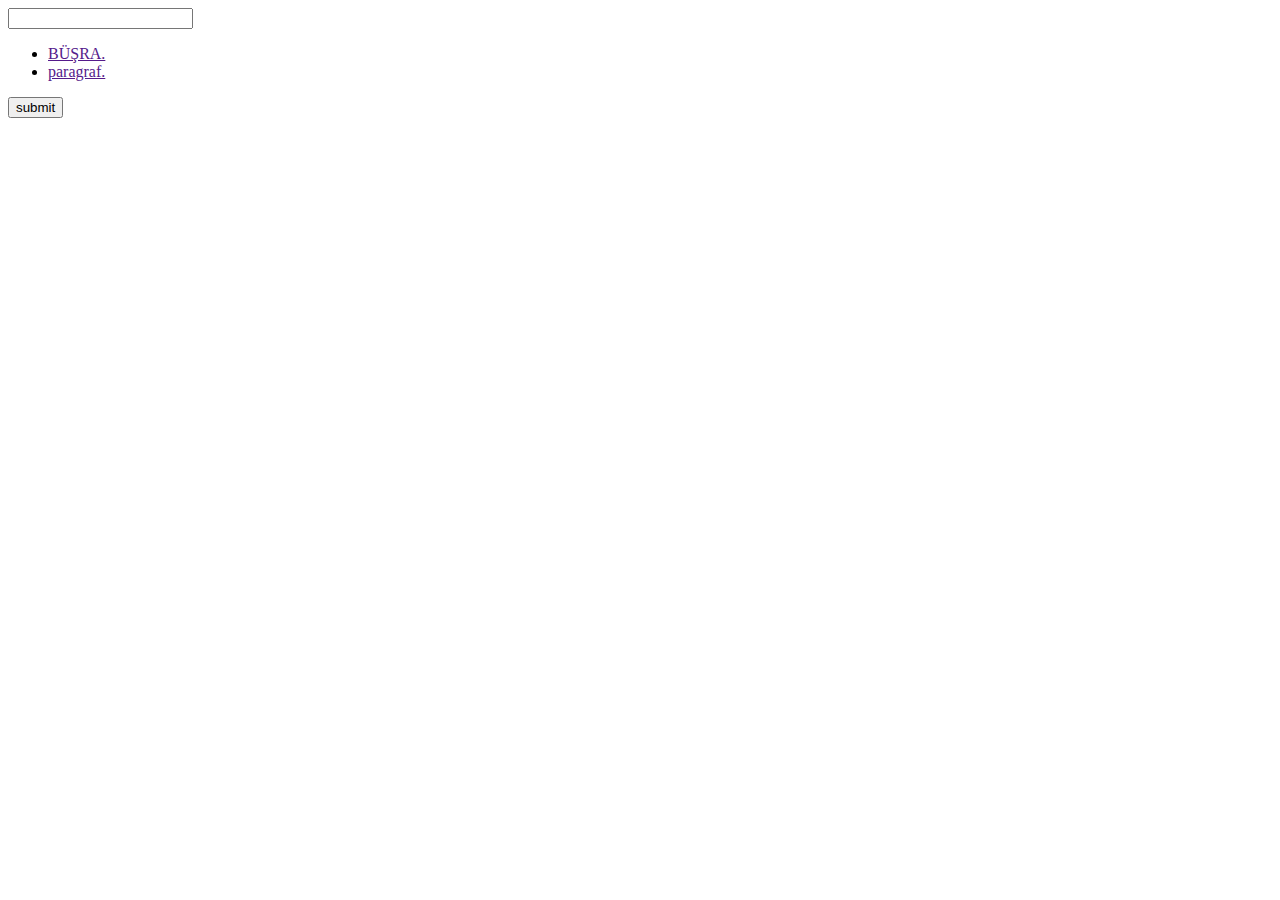
<file: loginForm.html>
<!DOCTYPE html>
<html lang="en">
  <head>
    <meta charset="utf-8" />
    <link rel="icon" href="%PUBLIC_URL%/favicon.ico" />
    <meta name="viewport" content="width=device-width, initial-scale=1" />
    <meta name="theme-color" content="#000000" />
    <meta
      name="description"
      content="Web site created using create-react-app"
    />
    <link rel="apple-touch-icon" href="%PUBLIC_URL%/logo192.png" />
    <link rel="manifest" href="%PUBLIC_URL%/manifest.json" />
    <title>REACT APP GIT DEGSİKLİK</title>
    <link href="https://cdn.jsdelivr.net/npm/bootstrap@5.3.0/dist/css/bootstrap.min.css" rel="stylesheet" integrity="sha384-9ndCyUaIbzAi2FUVXJi0CjmCapSmO7SnpJef0486qhLnuZ2cdeRhO02iuK6FUUVM" crossorigin="anonymous">
    <script src="https://cdn.jsdelivr.net/npm/bootstrap@5.3.0/dist/js/bootstrap.bundle.min.js" integrity="sha384-geWF76RCwLtnZ8qwWowPQNguL3RmwHVBC9FhGdlKrxdiJJigb/j/68SIy3Te4Bkz" crossorigin="anonymous"></script>
  </head>
  <body>
 
   <form action="">
    <input type="text">
    <ul>
        <li><a href="">BÜŞRA.</a></li>
        <li><a href="">paragraf.</a></li>
    </ul>
    <button>submit</button>
   </form>
  </body>
</html>
</file>
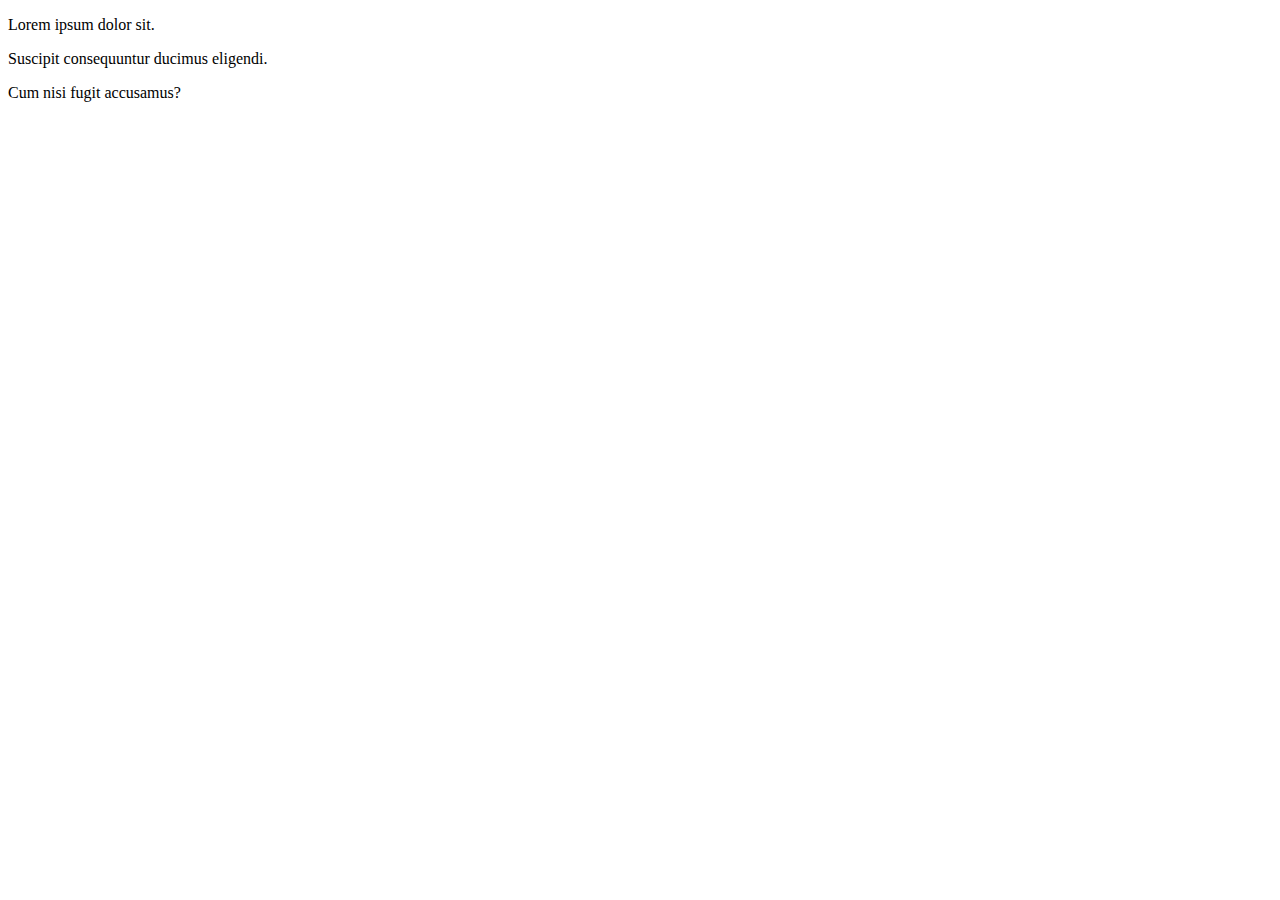
<file: test.html>
<!DOCTYPE html>
<html lang="en">
  <head>
    <meta charset="utf-8" />
    <link rel="icon" href="%PUBLIC_URL%/favicon.ico" />
    <meta name="viewport" content="width=device-width, initial-scale=1" />
    <meta name="theme-color" content="#000000" />
    <meta
      name="description"
      content="Web site created using create-react-app"
    />
    <link rel="apple-touch-icon" href="%PUBLIC_URL%/logo192.png" />
    <link rel="manifest" href="%PUBLIC_URL%/manifest.json" />
    <title>TEST  GIT</title>
    <link href="https://cdn.jsdelivr.net/npm/bootstrap@5.3.0/dist/css/bootstrap.min.css" rel="stylesheet" integrity="sha384-9ndCyUaIbzAi2FUVXJi0CjmCapSmO7SnpJef0486qhLnuZ2cdeRhO02iuK6FUUVM" crossorigin="anonymous">
    <script src="https://cdn.jsdelivr.net/npm/bootstrap@5.3.0/dist/js/bootstrap.bundle.min.js" integrity="sha384-geWF76RCwLtnZ8qwWowPQNguL3RmwHVBC9FhGdlKrxdiJJigb/j/68SIy3Te4Bkz" crossorigin="anonymous"></script>
  </head>
  <body>
    <div class="container">
      <noscript>You need to enable JavaScript to run this app.</noscript>
      <div id="root"></div>
      <p>Lorem ipsum dolor sit.</p>
      <p>Suscipit consequuntur ducimus eligendi.</p>
      <p>Cum nisi fugit accusamus?</p>
    </div>
  </body>
</html>
</file>
